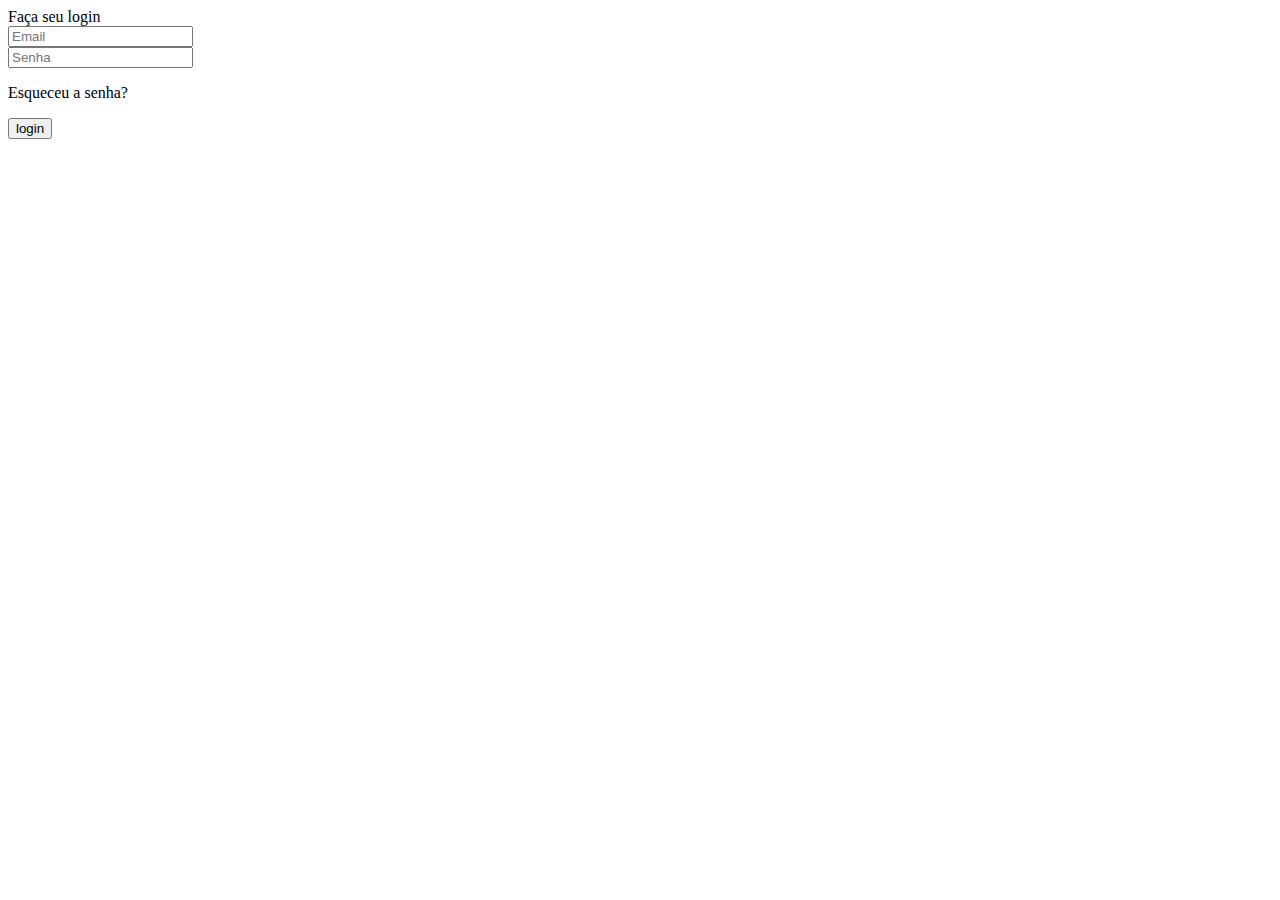
<file: index.html>
<!DOCTYPE html>
<html lang = "pt-br">
    <head>
        <meta charset="UTF-8">
        <meta name="viewport" content="width=device-width,initial-scalet=1.0">
        <title> Biblioteca</title>
    </head>
    <body>
        <div class ="container">
            <div class="wrapper">
                <div class="title">
                    <span> Faça seu login</span>
                </div>
            </div>
            <form action = "Dahsboard.html">
                <div class ="row">
                    <div class = "i"><i class="fa-solid fa-user" style="color: white;"></i></div>
                    <input type="text" placeholder="Email" id = "email" required>
                </div>
                <div class ="row">
                    <div class = "i"><i class="fa-solid fa-lock" style="color: white;"></i></div>
                    <input type="password" placeholder="Senha" id = "senha" required>
                </div>
                <div class ="row button">
                    <div class = "pass"><p>Esqueceu a senha?</p></div>
                    <input type="submit" value="login" onclick= "logar(); return false">
            </form>
        </div>
    </body>
</html>
</file>
